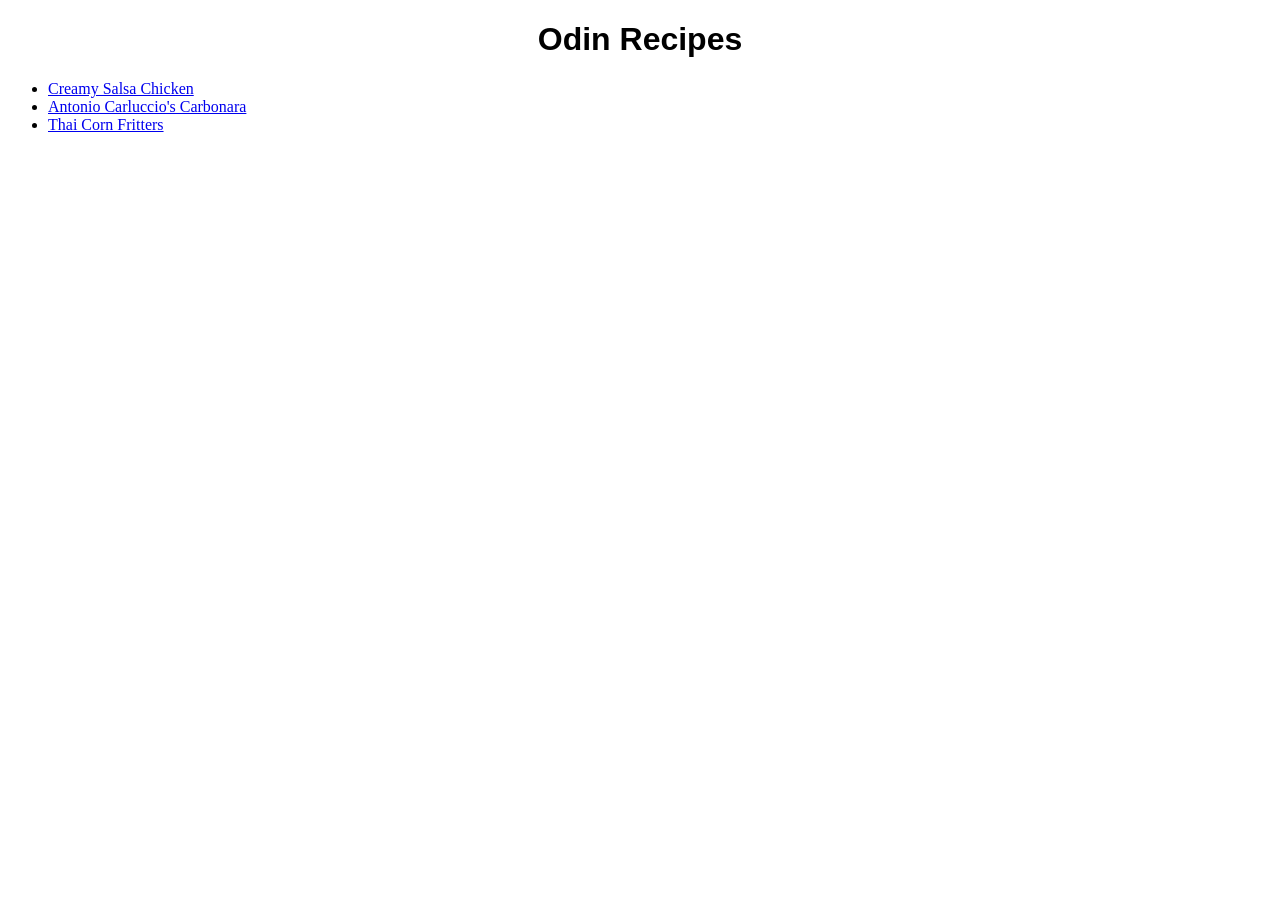
<file: index.html>
<!DOCTYPE html>
<html lang="en">
  <head>
    <meta charset="utf-8">
    <title>Odin Recipes</title>
    <link rel="stylesheet" href="./styles/styles.css"
  </head>

  <body>
    <h1>Odin Recipes</h1>
    <ul>
      <li><a href="recipes/salsa-chicken.html">Creamy Salsa Chicken</a></li>
      <li><a href="recipes/carbonara.html">Antonio Carluccio's Carbonara</a></li>
      <li><a href="recipes/sweetcorn-fritter.html">Thai Corn Fritters</a></li>
    </ul>
  </body>
</html>
</file>
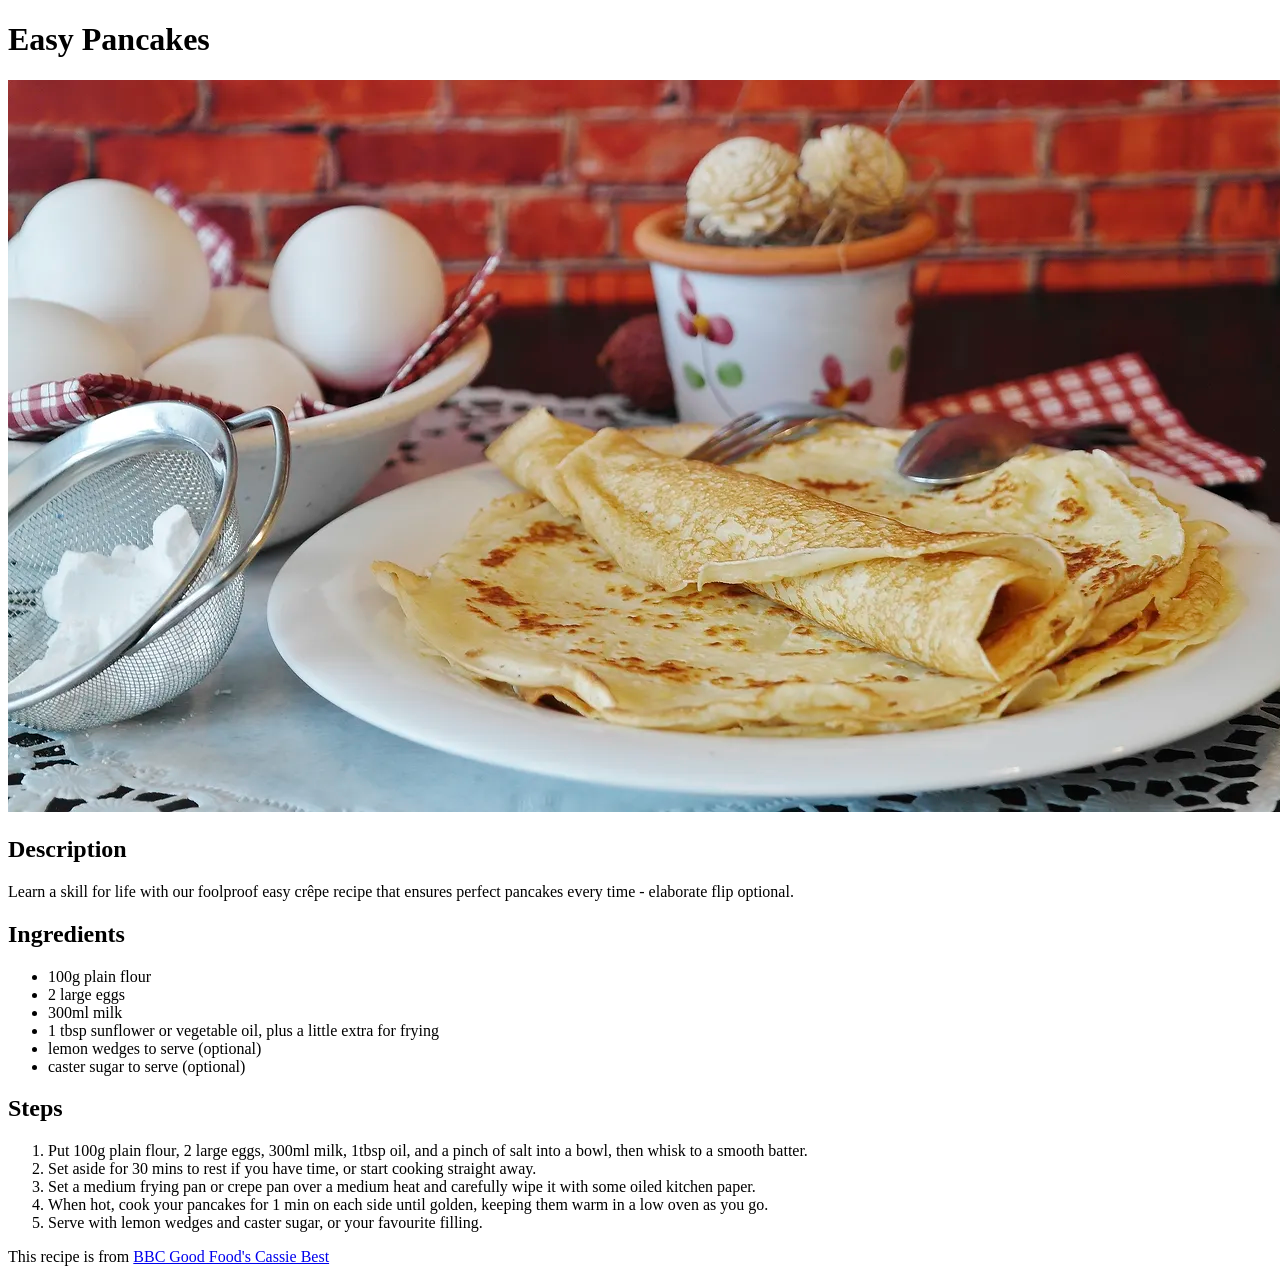
<file: recipes/easy-pancakes.html>
<!DOCTYPE html>
<html lang="en">
    <head>
        <meta charset="utf-8">
        <title>Easy Pancakes</title>
    </head>

    <body>
        <h1>Easy Pancakes</h1>
        <img src="./images/easy-pancakes.webp">
        <h2>Description</h2>
        <p>Learn a skill for life with our foolproof easy crêpe recipe that ensures perfect pancakes every time - elaborate flip optional.</p>
        <h2>Ingredients</h2>
        <ul>
            <li>100g plain flour</li>
            <li>2 large eggs</li>
            <li>300ml milk</li>
            <li>1 tbsp sunflower or vegetable oil, plus a little extra for frying</li>
            <li>lemon wedges to serve (optional)</li>
            <li>caster sugar to serve (optional)</li>
        </ul>
        <h2>Steps</h2>
        <ol>
            <li>Put 100g plain flour, 2 large eggs, 300ml milk, 1tbsp oil, and a pinch of salt into a bowl, then whisk to a smooth batter.</li>
            <li>Set aside for 30 mins to rest if you have time, or start cooking straight away.</li>
            <li>Set a medium frying pan or crepe pan over a medium heat and carefully wipe it with some oiled kitchen paper.</li>
            <li>When hot, cook your pancakes for 1 min on each side until golden, keeping them warm in a low oven as you go.</li>
            <li>Serve with lemon wedges and caster sugar, or your favourite filling.</li>
        </ol>
        <p>This recipe is from <a href="https://www.bbcgoodfood.com/recipes/easy-pancakes">BBC Good Food's Cassie Best</a></p>
    </body>
</html>
</file>
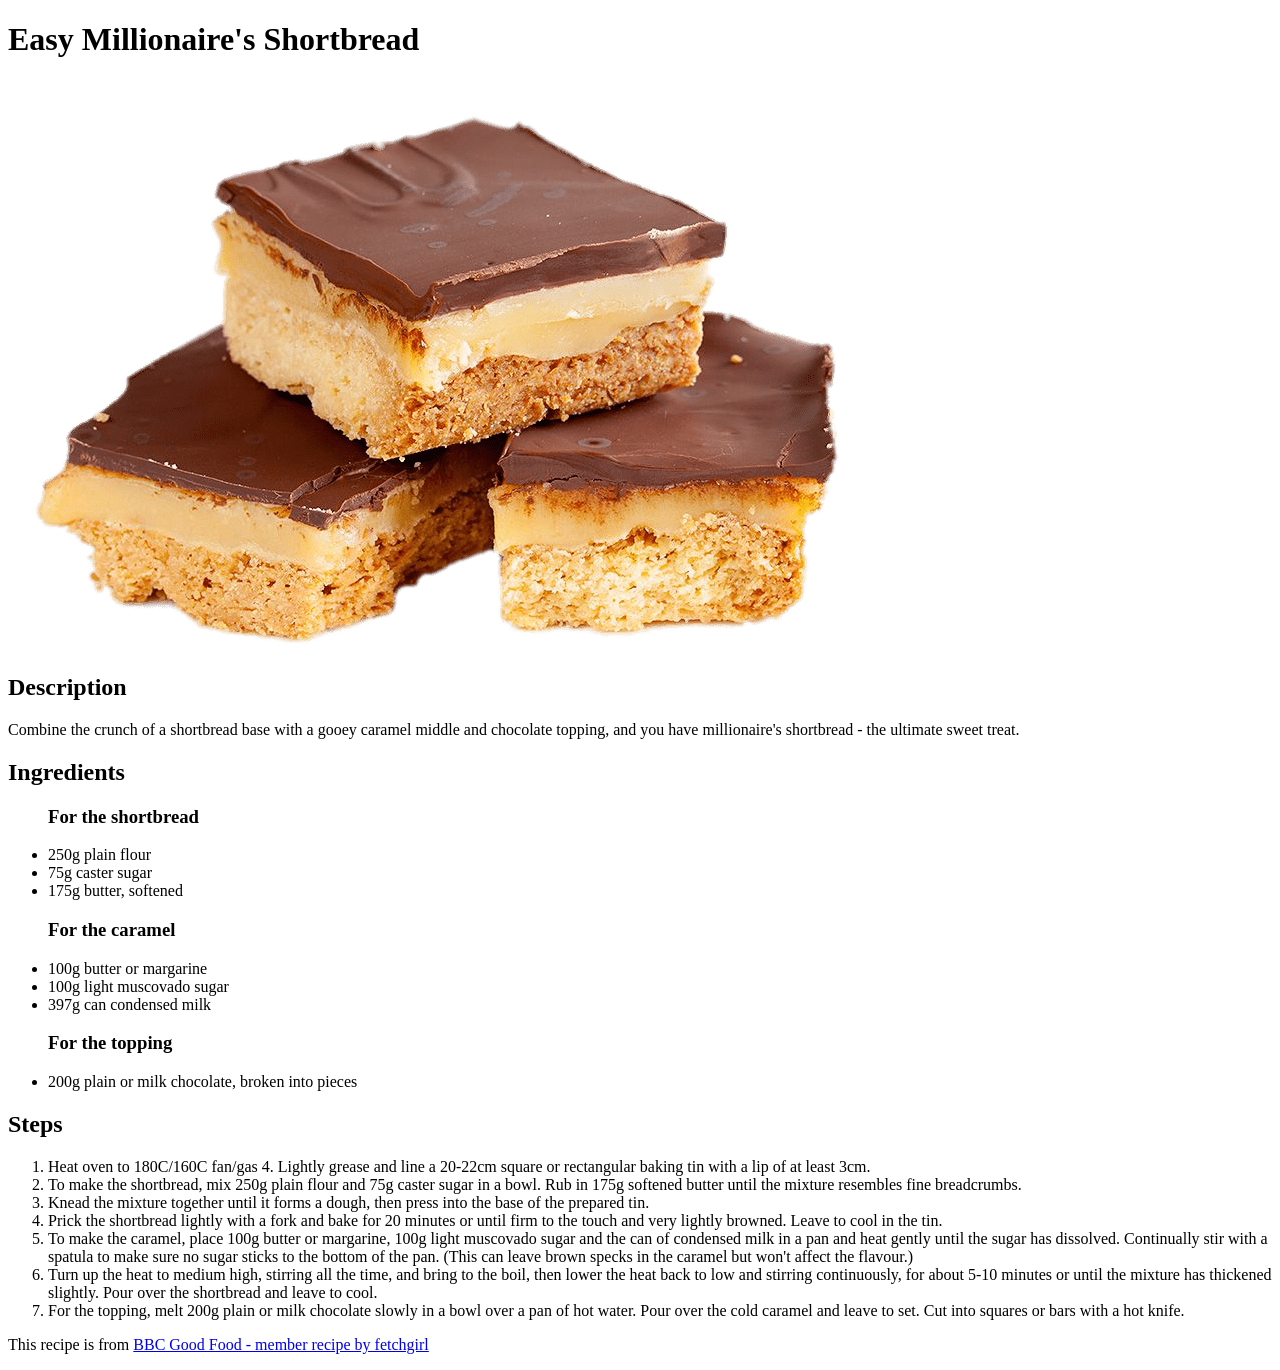
<file: recipes/millionaire-shortbread.html>
<!DOCTYPE html>
<html lang="en">
    <head>
        <meta charset="utf-8">
        <title>Easy Millionaire's Shortbread</title>
    </head>

    <body>
        <h1>Easy Millionaire's Shortbread</h1>
        <img src="./images/millionaire-shortbread.png">
        <h2>Description</h2>
        <p>Combine the crunch of a shortbread base with a gooey caramel middle and chocolate topping, and you have millionaire's shortbread - the ultimate sweet treat.</p>
        <h2>Ingredients</h2>
        <ul>
            <h3>For the shortbread</h3>
            <li>250g plain flour</li>
            <li>75g caster sugar</li>
            <li>175g butter, softened</li>
            <h3>For the caramel</h3>
            <li>100g butter or margarine</li>
            <li>100g light muscovado sugar</li>
            <li>397g can condensed milk</li>
            <h3>For the topping</h3>
            <li>200g plain or milk chocolate, broken into pieces</li>
        </ul>
        <h2>Steps</h2>
        <ol>
            <li>Heat oven to 180C/160C fan/gas 4. Lightly grease and line a 20-22cm square or rectangular baking tin with a lip of at least 3cm.</li>
            <li>To make the shortbread, mix 250g plain flour and 75g caster sugar in a bowl. Rub in 175g softened butter until the mixture resembles fine breadcrumbs.</li>
            <li>Knead the mixture together until it forms a dough, then press into the base of the prepared tin.</li>
            <li>Prick the shortbread lightly with a fork and bake for 20 minutes or until firm to the touch and very lightly browned. Leave to cool in the tin.</li>
            <li>To make the caramel, place 100g butter or margarine, 100g light muscovado sugar and the can of condensed milk in a pan and heat gently until the sugar has dissolved. Continually stir with a spatula to make sure no sugar sticks to the bottom of the pan. (This can leave brown specks in the caramel but won't affect the flavour.)</li>
            <li>Turn up the heat to medium high, stirring all the time, and bring to the boil, then lower the heat back to low and stirring continuously, for about 5-10 minutes or until the mixture has thickened slightly. Pour over the shortbread and leave to cool.</li>
            <li>For the topping, melt 200g plain or milk chocolate slowly in a bowl over a pan of hot water. Pour over the cold caramel and leave to set. Cut into squares or bars with a hot knife.</li>
        </ol>
        <p>This recipe is from <a href="https://www.bbcgoodfood.com/recipes/easy-millionaires-shortbread">BBC Good Food - member recipe by fetchgirl</a></p>
    </body>
</html>
</file>
<file: styles/styles.css>
h1 {
  text-align: center;
  font-family: sans-serif;
}
</file>
